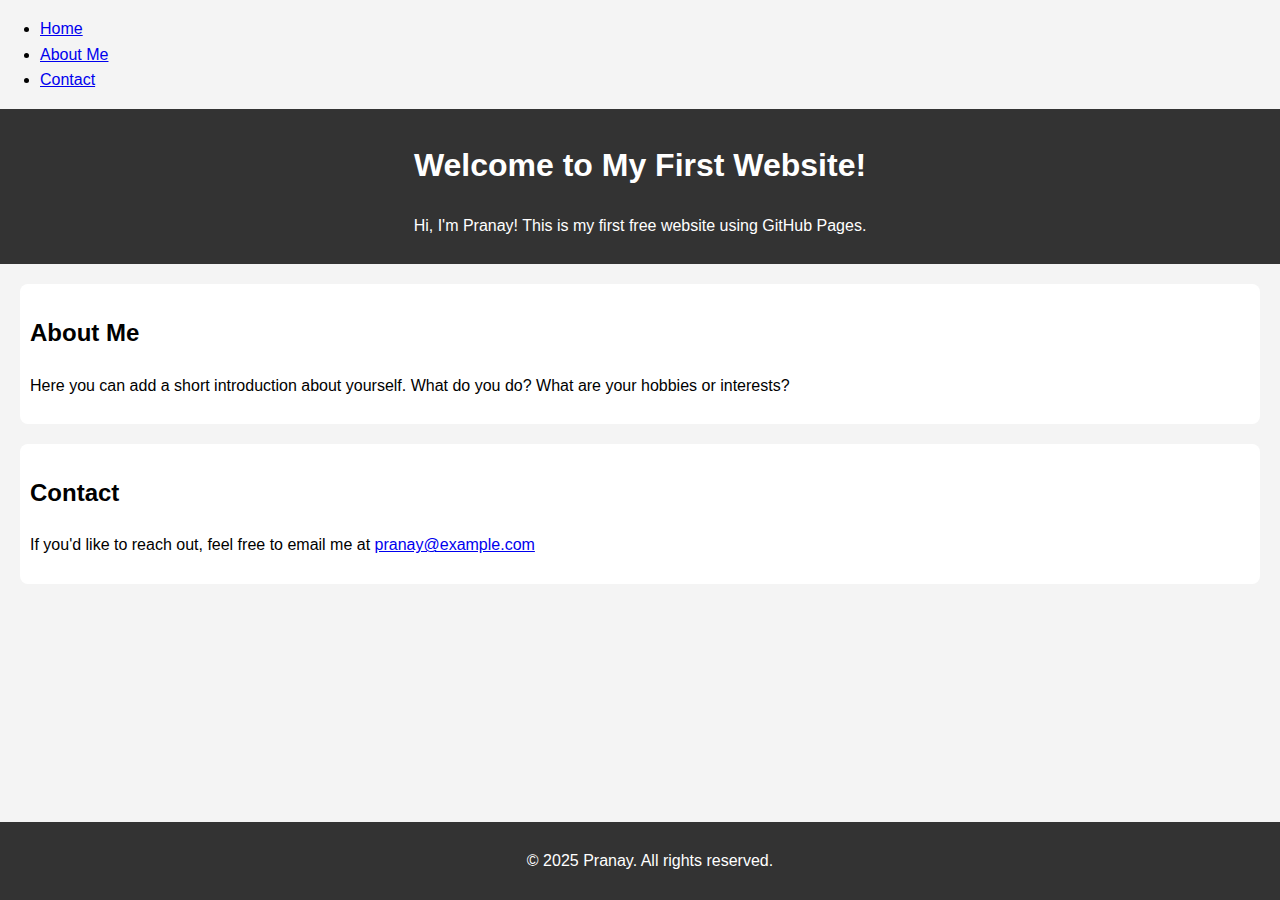
<file: index.html>
<!DOCTYPE html>
<html lang="en">
<head>
    <meta charset="UTF-8">
    <meta name="viewport" content="width=device-width, initial-scale=1.0">
    <title>Pranay's First Website</title>
    <link rel="stylesheet" href="style.css">
</head>
<body>
    <nav>
    <ul>
        <li><a href="#home">Home</a></li>
        <li><a href="#about">About Me</a></li>
        <li><a href="#contact">Contact</a></li>
    </ul>
</nav>
    <header>
        <h1>Welcome to My First Website!</h1>
        <p>Hi, I'm Pranay! This is my first free website using GitHub Pages.</p>
    </header>

    <section>
        <h2>About Me</h2>
        <p>Here you can add a short introduction about yourself. What do you do? What are your hobbies or interests?</p>
    </section>

    <section>
        <h2>Contact</h2>
        <p>If you'd like to reach out, feel free to email me at <a href="mailto:pranay@example.com">pranay@example.com</a></p>
    </section>

    <footer>
        <p>© 2025 Pranay. All rights reserved.</p>
    </footer>
</body>
</html>
</file>
<file: style.css>
/* style.css */
body {
    font-family: Arial, sans-serif;
    line-height: 1.6;
    margin: 0;
    padding: 0;
    background-color: #f4f4f4;
}

header {
    background-color: #333;
    color: white;
    padding: 10px;
    text-align: center;
}

h1 {
    font-size: 2em;
}

section {
    margin: 20px;
    padding: 10px;
    background-color: white;
    border-radius: 8px;
}

footer {
    text-align: center;
    padding: 10px;
    background-color: #333;
    color: white;
    position: fixed;
    width: 100%;
    bottom: 0;
}
</file>
